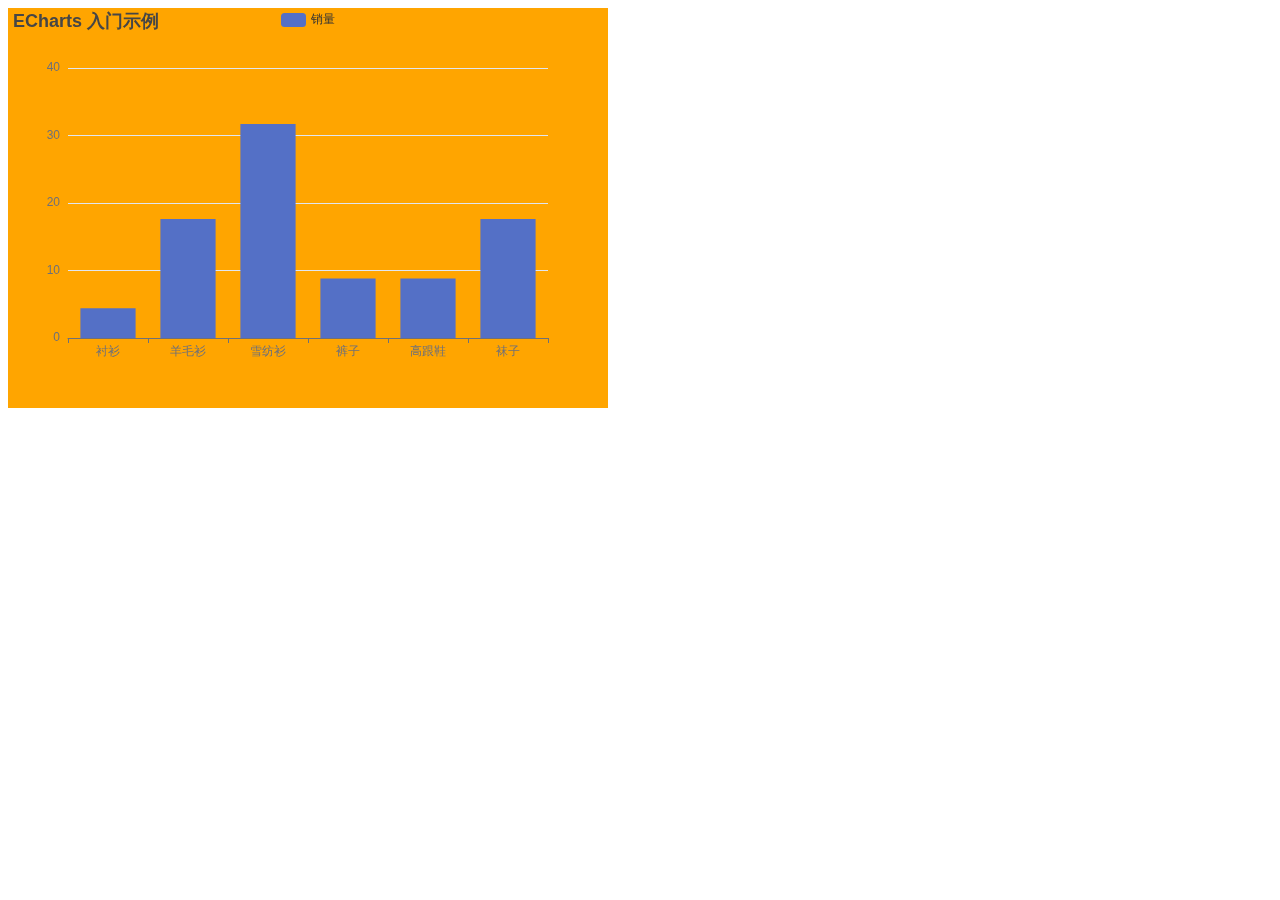
<file: demo/index.html>
<!DOCTYPE html>
<html lang="en">
<head>
    <meta charset="UTF-8">
    <meta http-equiv="X-UA-Compatible" content="IE=edge">
    <meta name="viewport" content="width=device-width, initial-scale=1.0">
    <title>Document</title>
    <style>
        #main{
            width: 600px;
            height:400px;
            background-color: orange;
        }
    </style>
    <script src="./js/echarts.min.js"></script>
</head>
<body>
    <div id="main"></div>
    <script type="text/javascript">
        // 基于准备好的dom，初始化echarts实例
        var myChart = echarts.init(document.getElementById('main'));
  
        // 指定图表的配置项和数据
        var option = {
          title: {
            text: 'ECharts 入门示例'
          },
          tooltip: {},
          legend: {
            data: ['销量']
          },
          xAxis: {
            data: ['衬衫', '羊毛衫', '雪纺衫', '裤子', '高跟鞋', '袜子']
          },
          yAxis: {},
          series: [
            {
              name: '销量',
              type: 'bar',
              data: [5, 20, 36, 10, 10, 20]
            }
          ]
        };
  
        // 使用刚指定的配置项和数据显示图表。
        myChart.setOption(option);
      </script>
</body>
</html>
</file>
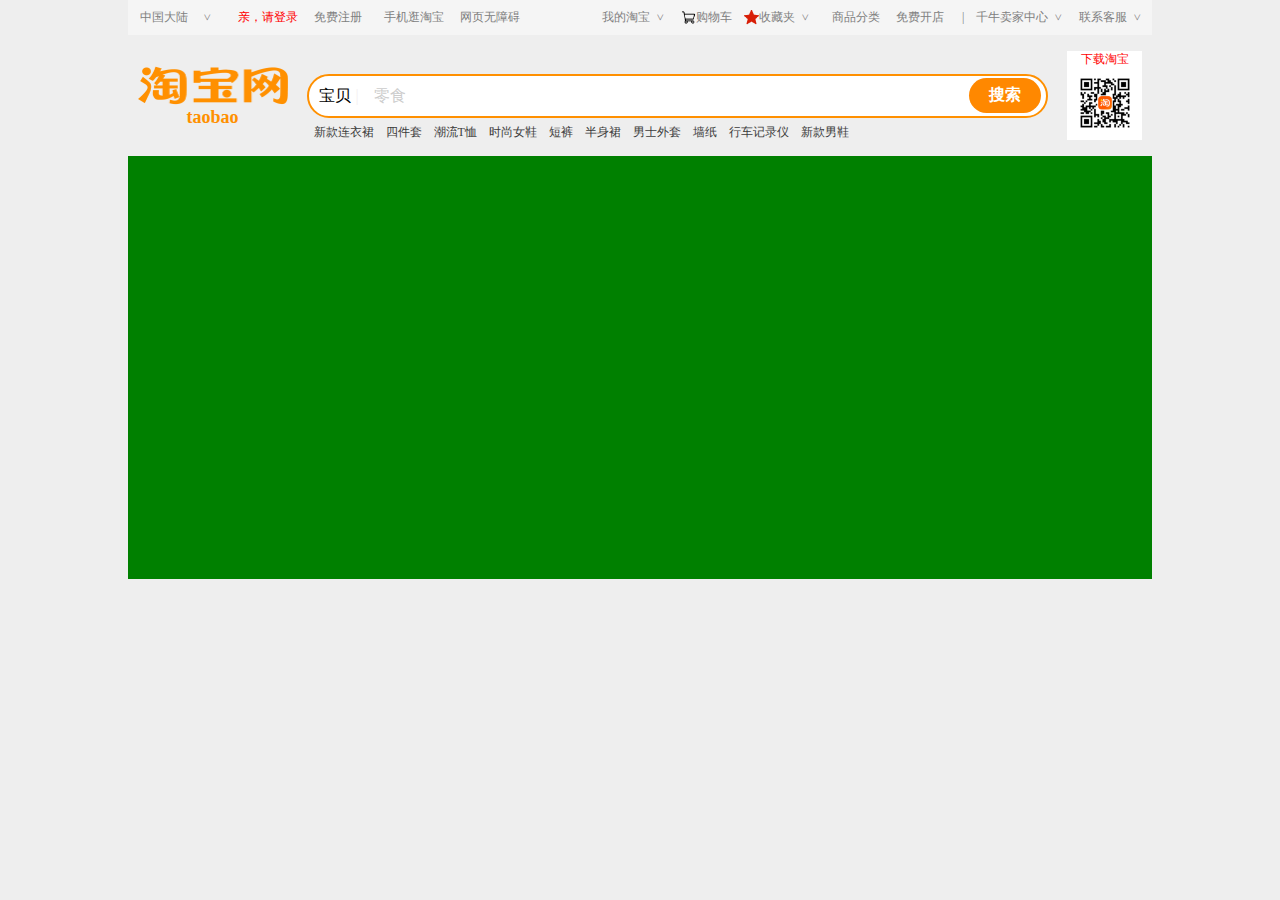
<file: demo/淘宝页面模仿.html>
<!DOCTYPE html>
<html lang="en">

<head>
    <meta charset="UTF-8">
    <meta http-equiv="X-UA-Compatible" content="IE=edge">
    <meta name="viewport" content="width=device-width, initial-scale=1.0">
    <title>淘宝网-淘!我喜欢</title>
    <link rel="stylesheet" href="./css/taobao.css">
</head>

<body>
    <div class="colomn">
        <div class="header">
            <div class="header-left">
                <div class="isSelect" style="display: inline-block;">
                    <span class="header-left-select">
                        <span class="address">中国大陆</span>
                        <span style="transform: rotate(90deg);">></span>
                    </span>
                    <!-- 展开菜单栏 -->
                    <ul>
                        <li>全球</li>
                        <li>中国大陆</li>
                        <li>中国香港</li>
                        <li>中国台湾</li>
                    </ul>
                </div>
                <span>
                    <span style="color: red;margin-right: 1px;">亲，请登录</span>
                    <span>免费注册</span></span>
                <span>手机逛淘宝</span>
                <span>网页无障碍</span>
            </div>
            <div class="header-right">
                <span>我的淘宝<span style="transform: rotate(90deg);">></span></span>
                <span>
                    <div class="q-header-right">
                        <img src="./imgs/购物车.png">购物车
                    </div>
                </span>
                <span>
                    <div class="q-header-right">
                        <img src="./imgs/收藏.png" style="width: 15px;">收藏夹
                        <span style="transform: rotate(90deg);">></span>
                    </div>
                </span>
                <span>
                    <span style="margin-right: 1px;">商品分类</span>
                    <span>免费开店</span></span>
                </span>
                <span>|</span>
                <span>千牛卖家中心<span style="transform: rotate(90deg);">></span></span>
                <span>联系客服<span style="transform: rotate(90deg);">></span></span>
            </div>
        </div>
        <div class="search">
            <div class="search-icon">
                <img src="./imgs/淘宝网.png" alt="" style="width: 150px;">
                <div class="icon">taobao</div>
            </div>
            <div>
                <div class="search-input-top">
                    <span style="margin: 0 5px 0 10px;">宝贝</span>
                    <span style="color: #f3f0f0;">|</span>
                    <input type="text" placeholder="零食">
                    <button>搜索</button>
                    <div class="search-input-bottom">
                        <span>新款连衣裙</span>
                        <span>四件套</span>
                        <span>潮流T恤</span>
                        <span>时尚女鞋</span>
                        <span>短裤</span>
                        <span>半身裙</span>
                        <span>男士外套</span>
                        <span>墙纸</span>
                        <span>行车记录仪</span>
                        <span>新款男鞋</span>
                    </div>
                </div>
            </div>
            <div class="erweima">
                <p style="font-size: 12px;color: red;">下载淘宝</p>
                <img src="./imgs/下载.png" alt="" style="margin-top:10px;width: 50px;">
            </div>
        </div>
        <div class="warpper">

        </div>
    </div>
    <script>
        let isSelect = document.querySelector('.isSelect')//是否在选择地址
        const headerSelect = document.querySelector('.header-left-select')
        const ulSelect = document.querySelector('.header-left ul')
        const address = document.querySelector('.address')
        isSelect.addEventListener('mouseleave', function () {
            headerSelect.style.backgroundColor = '#f5f5f5'
            ulSelect.style.display = 'none'
        })
        headerSelect.addEventListener('mouseenter', function () {
            headerSelect.style.backgroundColor = 'white'
            ulSelect.style.display = 'block'
        })
        ulSelect.addEventListener('mouseleave', function () {
            headerSelect.style.backgroundColor = '#f5f5f5'
            ulSelect.style.display = 'none'
        })
        ulSelect.addEventListener('click', function (event) {
            // console.log(event.target.innerText)
            ulSelect.style.display = 'none'
            address.innerText = event.target.innerText
        })
    </script>
</body>

</html>
</file>
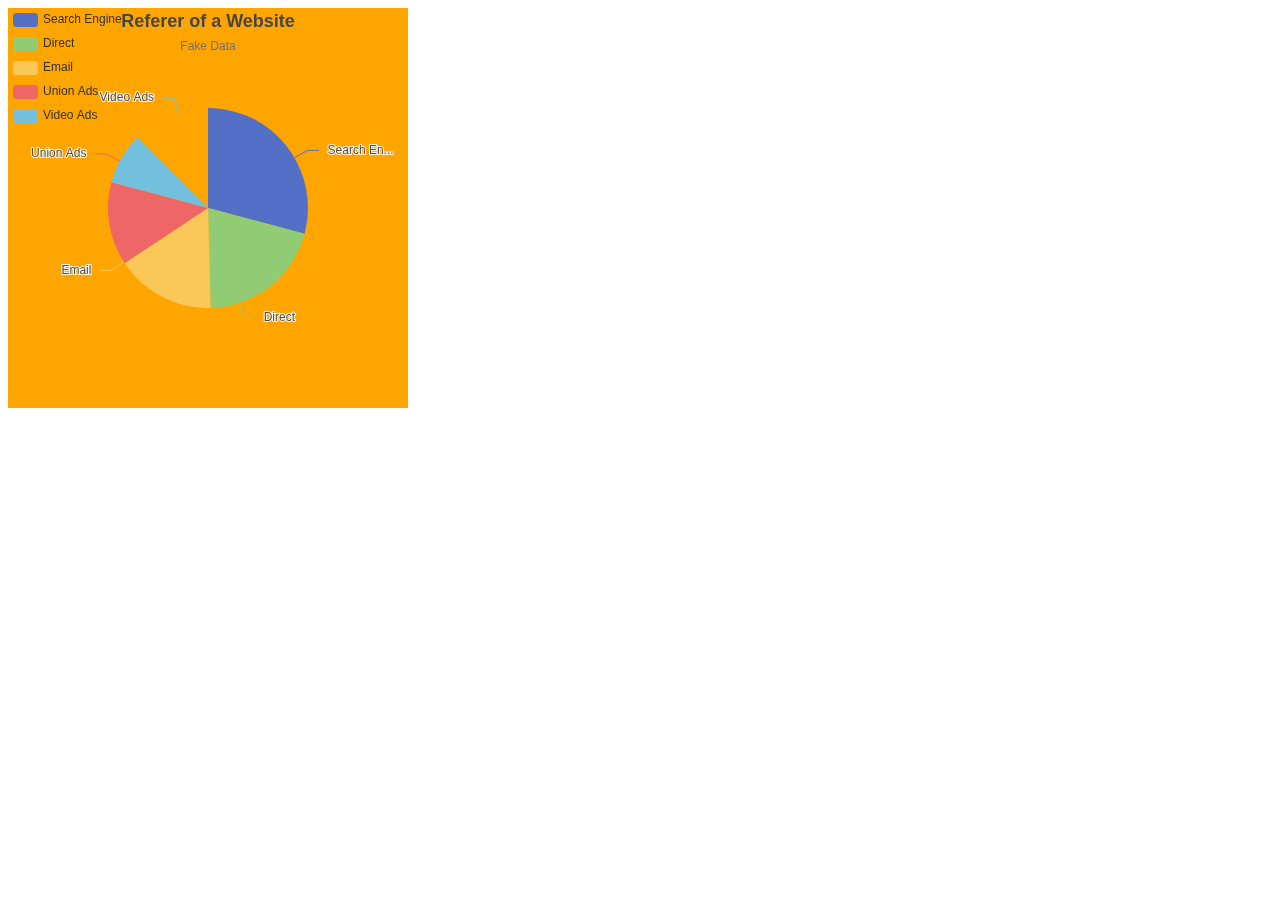
<file: demo/饼形图.html>
<!DOCTYPE html>
<html lang="en">

<head>
    <meta charset="UTF-8">
    <meta http-equiv="X-UA-Compatible" content="IE=edge">
    <meta name="viewport" content="width=device-width, initial-scale=1.0">
    <title>Document</title>
    <style>
        .main {
            height: 400px;
            width: 400px;
            background-color: orange;
        }
    </style>
    <script src="./js/echarts.min.js">

    </script>
</head>

<body>
    <div class="main">

    </div>
    <script>
        let myechart = echarts.init(document.querySelector('.main'))
        option = {
            title: {
                text: 'Referer of a Website',//标题
                subtext: 'Fake Data',//副标题
                left: 'center'//控制标题是否居中
            },
            tooltip: {
                trigger: 'item'//鼠标悬停提示信息
            },
            legend: {//标签
                orient: 'vertical',
                left: 'left'
            },
            series: [
                {
                    name: 'Access From',
                    type: 'pie',
                    radius: '50%',
                    data: [
                        { value: 1048, name: 'Search Engine' },
                        { value: 735, name: 'Direct' },
                        { value: 580, name: 'Email' },
                        { value: 484, name: 'Union Ads' },
                        { value: 300, name: 'Video Ads' }
                    ],
                    emphasis: {
                        itemStyle: {
                            shadowBlur: 10,
                            shadowOffsetX: 0,
                            shadowColor: 'rgba(0, 0, 0, 0.5)'
                        }
                    }
                }
            ]
        };
        myechart.setOption(option);
    </script>
</body>

</html>
</file>
<file: demo/css/taobao.css>
* {
    margin: 0;
    padding: 0;
}

ul {
    list-style: none;
}

body {
    overflow: hidden;
    background-color: #eee;
}
.colomn{
    width: 80%;
    margin: 0 auto;
}
.header {
    display: flex;
    justify-content: space-between;
    height: 35px;
    margin: 0 auto;
    background-color: #f5f5f5;
}

.header span {
    cursor: pointer;
    display: inline-block;
    height: 35px;
    line-height: 35px;
    padding: 0 6px;
    font-size: 12px;
    color: grey;
}

.header-left-select {
    position: relative;
}

.header-left ul {
    cursor: pointer;
    display: none;
    position: absolute;
    width: 90px;
    background-color: white;
}
.header-left ul li{
    padding-left: 5px;
    height: 30px;
    line-height: 30px;
    font-size: 12px;
}

.header-left ul li:hover {
    background-color: #eee;
}
.header-right{
    display: flex;
}
.q-header-right{
    display: flex;
    align-items: center;
}
.header span:hover {
    color: red;
}
.q-header-right img {
    width: 15px;
}
.search{
    /* padding: 24px 0 0 0; */
    display: flex;
    align-items: center;
    height: 121px;
    justify-content: space-around;
}
.search .icon{
    margin-top: -10px;
    color: #ff9000;
    text-align: center;
    font-size: 18px;
    font-weight: bolder;
}
.search-input-top{
    display: flex;
    position: relative;
    align-items: center;
    justify-content: space-around;
    border: 2px solid #ff9000;
    border-radius: 40px;
    background-color: white;
}
.search-input-top span{
    display: inline-block;
    text-align: center;
    line-height: 40px;
    height: 40px;
    font-size: 16px;
    text-align: center;
}
.search-input-top button{
    height: 35px;
    border: 0;
    margin-right: 5px;
    cursor: pointer;
    color: white;
    border-radius: 35px;
    width: 72px;
    font-weight: bolder;
    font-size: 16px;
    background-color: #ff8800;
}
.search-input-bottom{
    position: absolute;
    top: 38px;
    left: 5px;
    margin: 8px 0 0 0;
}
.search-input-bottom span{
    font-size: 12px;
    display: inline-block;
    height: 14px;
    line-height: 14px;
    margin-right: 8px;
    color: #3c3c3c;
}
.search input{
    width: 595px;
    height: 36px;
    border: 0;
    outline: none;
    color: black;
    padding-left: 15px;
    font-size: 16px; /* 调整input字体大小 */
    line-height: normal; /* 取消input的行高 */
    vertical-align: middle; /* 将input垂直居中 */
}
.search input:hover,input:focus{
    border: 0;
}
::placeholder {
    color: #ccc;
    font-size: 16px; /* 调整input字体大小 */
    line-height: normal; /* 取消input的行高 */
    vertical-align: middle; /* 将input垂直居中 */
}
.erweima{
    cursor: pointer;
    display: flex;
    width: 75.6px;
    height: 89.6px;
    background-color: white;
    flex-direction: column;
    align-items: center;
}
.warpper {
    height: 423px;
    background-color: green;
}
</file>
